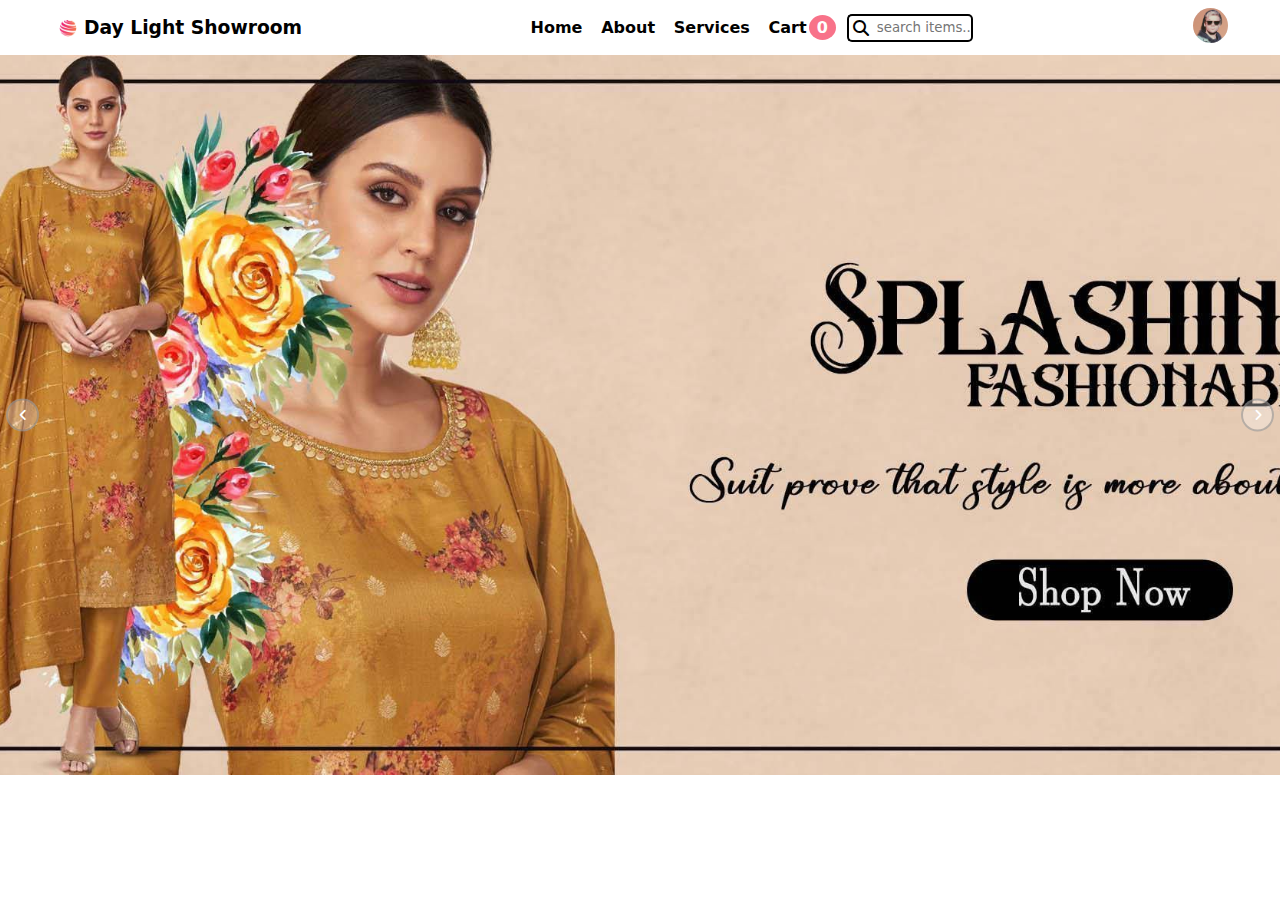
<file: index.html>
<!DOCTYPE html>
<html lang="en">
<head>
    <meta charset="UTF-8">
    <meta name="viewport" content="width=device-width, initial-scale=1.0">
    <title>Shopy</title>
    <link rel="stylesheet" href="/style/index.css">
    <script src="./js/main.js" defer></script>
    <script src="./js/header.js" defer></script>
    <script src="./js/slider.js" defer></script>
    <link rel="stylesheet" href="./style/header.css" />
    <link rel="stylesheet" href="https://cdnjs.cloudflare.com/ajax/libs/font-awesome/6.6.0/css/all.min.css" />
</head>
<body>

    <!-- header -->
    <div id="header-placeholder"></div>

    
      <!-- slider -->
      <section class="slider-container">
        <div class="slider">
          <img src="./assets/banner1.jpg" alt="" class="slide" />
          <img src="./assets/banner2.jpg" alt="" class="slide" />
          <img src="./assets/banner3.jpg" alt="" class="slide" />
          <img src="./assets/banner4.jpg" alt="" class="slide" />
        </div>
    
        <button class="slideBtn " id="next" onclick="nextSlide()">
          <i class="fa-solid fa-angle-right"></i>
        </button>
        <button class="slideBtn" id="prev" onclick="prevSlide()">
          <i class="fa-solid fa-angle-left"></i>
        </button>
      </section>



    <!-- card Item -->
     <div class="card-container">
        <!-- dynamically loaded by javascript -->

        <!-- <div class="card">
            <img src="https://i.imgur.com/YaSqa06.jpeg" alt="">
            <div class="card-info">
                <h2>Styles Red Headphone</h2>
                <div class="rate-delivery">
                    <p class="card-rating"> ⭐ <span>4.5</span></p>
                    <span class="delivery-time">45-50 mins</span>
                </div>
                <div class="box">
                    <span>$100</span>
                    <button>Buy Now</button>
                </div>
            </div>
        </div> -->
     </div>
</body>
</html>
</file>
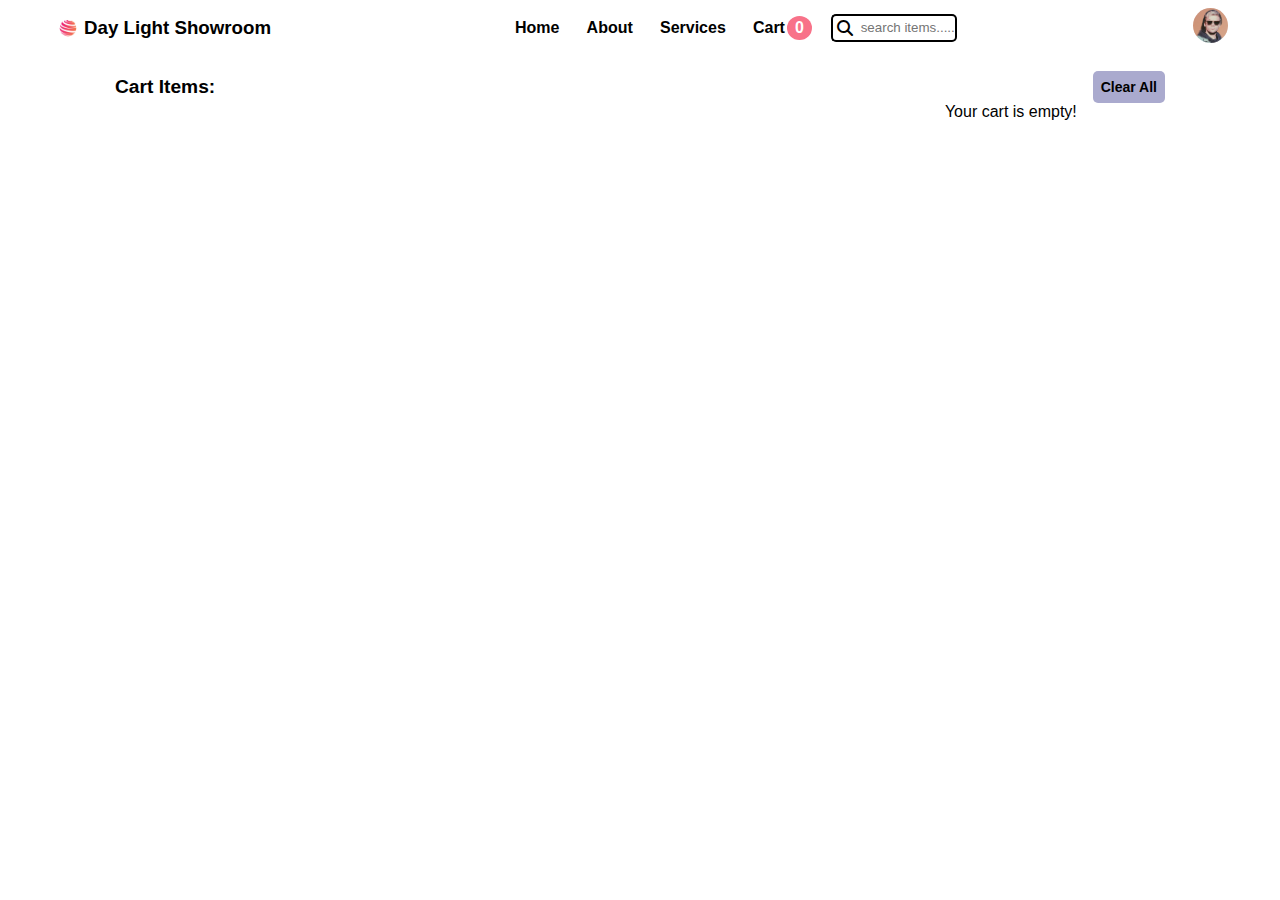
<file: cart.html>
<!DOCTYPE html>
<html lang="en">
<head>
    <meta charset="UTF-8">
    <meta name="viewport" content="width=device-width, initial-scale=1.0">
    <title>Cart</title>
    <link rel="stylesheet" href="./style/header.css">
    <link rel="stylesheet" href="./style/cart.css">
    <script src="./js/header.js" defer></script>
    <script src="./js/cart.js" defer></script>
    <link rel="stylesheet" href="https://cdnjs.cloudflare.com/ajax/libs/font-awesome/6.6.0/css/all.min.css" />
</head>
<body>
    <!-- Header -->
    <div id="header-placeholder"></div>

    <!-- Cart container -->
    <div class="cart-container">
        <div class="headLine">
            <h1>Cart Items:</h1>
            <p class="clearAll">Clear All</p>
        </div>
        <div class="product-container">
            <!-- <div class="products">
                <div class="item">
                    <div class="item-info">
                        <i class="fa-solid fa-bowl-food icon"></i>
                        <p class="food-title">Food title</p>
                    </div>
                   <div class="action-and-price">
                        <div class="actions">
                            <button class="quantity-increase-btn">+</button>
                            <p class="quantity">5</p>
                            <button class="quantity-decrease-btn">-</button>
                        </div>
        
                        <p class="totalPrice">$420</p>
                   </div>
                </div>
            </div> -->
            
            <div class="bill-details">
                <strong>Bill Details:</strong>
                <div class="item">
                    <p>Item Total</p>
                    <p class="totalItem">$220</p>
                </div>
                <div class="item">
                    <p>Delivery partner fee</p>
                    <p>$20</p>
                </div>
                <div class="item">
                    <p>Extra discount for you</p>
                    <p>$40</p>
                </div>
    
                <div class="divider"></div>
    
                <div class="item">
                    <p>Delivery tip</p>
                    <p>Add tip</p>
                </div>     
                <div class="item">
                    <p>Platform fee</p>
                    <p>$6</p>
                </div>   
                <div class="item">
                    <p>GST and Restaurent Charges</p>
                    <p>$13.8</p>
                </div>
    
                <div class="divider"></div>
    
                <div class="to-pay">
                    <p>To Pay</p>
                    <p class="totalPay">$224</p>
                </div>
            </div>
        </div>
    </div>
</body>
</html>
</file>
<file: style/index.css>
* {
    margin: 0%;
    padding: 0%;
    box-sizing: border-box;
    font-family: sans-serif;
}

.upper-message {
    height: 5vh;
    width: 100%;
    background-color: #E74694;
    text-align: center;
    font-size: 20px;
    padding-top: 5px;
    color: white;
}

/* ____Product Card___ */

.card-container {
    width: 90%;
    margin: 1rem auto;
}

.card {
    margin-top: 4rem;
    width: 100%;
    align-items: center;
    border-radius: 5px;
    border: solid grey 2px;
    padding: 1rem;
}

.card .img-wrapper {
    display: flex;
    justify-content: center;
    align-items: center;
}

.card img {
    width: 100%;
    height: 250px;
    background-size: cover;
}

.card-info {
    margin-top: 1rem;
}

.card-info .rate-delivery {
    margin-top: .3rem;
    display: flex;
    align-items: center;
    gap: 22px;
}
.card-info .rate-delivery .delivery-time {
    font-size: 1.2rem;
    color: grey;
    font-weight: 700;
    margin-top: 5px;
}


.card-rating {
    font-size: 1rem;
}

.card-rating span {
    background-color: rgb(216, 84, 150);
    color: white;
    padding: 3px;
    border-radius: 3px;
    margin-left: 5px;
}

.box {
    margin-top: .5rem;
    display: flex;
    align-items: center;
    justify-content: space-between;
}

.box span {
    font-size: 1.2rem;
    color: black;
    font-weight: 700;
}

.box button {
    background-color: #E74694;
    color: white;
    border: none;
    padding: 6px 9px;
    border-radius: 5px;
    border: 1px solid #E74694;
    cursor: pointer;
}

.box button:hover {
    background-color: white;
    color: #E74694;
}

@media (min-width: 768px) {
    .card-container {
        width: 60%;
        margin: 1rem auto;
    }

    .card {
        padding: 2rem;
    }
}

@media (min-width: 1024px) {
    .card-container {
        width: 90%;
        display: flex;
        justify-content: space-between;
        flex-wrap: wrap;
    }

    .card {
        border: none;
        width: 23%;
        padding: 1rem;
    }
}
</file>
<file: style/header.css>
* {
  margin: 0;
  padding: 0;
  box-sizing: border-box;
  font-family: system-ui, -apple-system, BlinkMacSystemFont, "Segoe UI", Roboto,
    Oxygen, Ubuntu, Cantarell, "Open Sans", "Helvetica Neue", sans-serif;
}

/* removing blue hightligh for mobiles when pressed something */
div,
input,
textarea,
button,
select,
a {
    -webkit-tap-highlight-color: transparent;
}


/* navbar */
.navbar {
  display: flex;
  justify-content: space-between;
  align-items: center;
  padding: 8px 12px;
  position: relative;
  max-width: 1200px;
  margin: auto;
}


/* ---- daylight showroom and logo ----- */
.weblogo {
  display: flex;
  align-items: center;
  text-decoration: none;
  color: black;
}

.weblogo img {
  height: 32px;
  width: 32px;
}

.weblogo h3 {
  font-weight: 600;
}


/* ---  navLinks --- */
.navlinks {
  display: none;
  width: 45%;
  min-width: 200px;
  max-width: 450px;
}

@media screen and (min-width: 700px) {
  .navlinks {
    display: flex;
    justify-content: space-between;
    align-items: center;
  }
}

.navlinks li {
  list-style: none;
}

.navlinks li a {
  color: black;
  text-decoration: none;
  padding: 6px 8px;
  cursor: pointer;
  font-weight: 600;
}

.navlinks li a:hover {
  color: #047f95;
}

.CartLink{
  display: flex;
  align-items: center;
  gap: 2px;
}

.itemsCount {
  background-color: rgb(248, 114, 137);
  display: inline-block;
  text-align: center;
  padding: 3px 8px;
  color: white;
  font-weight: 600;
  border-radius: 50%;
}



/* ---- userProfile ----*/

.userControl {
  display: flex;
  align-items: center;
  gap: 6px;
}

.userProfile {
  position: relative;

}

.userProfile img {
  height: 35px;
  width: 35px;
  border-radius: 50%;
  cursor: pointer;

}

/* ---- menu button ----- */
.menuBtn {
  font-size: 20px;
  border-radius: 4px;
  padding: 2px 6px;
  border: 2px solid rgb(128, 128, 128, 0.3);
  color: gray;
  cursor: pointer;
  text-align: left;
  border: none;
  background-color: transparent;
  color: black;
}

@media screen and (min-width: 700px) {
  .menuBtn {
    display: none;
  }
}


/* ---- dropDown ------ */

.dropdown {
    display: none;
    position: absolute;
    right: 3px;
    border: 2px solid rgb(128, 128, 128, 0.2);
    margin-top: 8px;
    background-color: white;
    border-radius: 8px;
    min-width: 180px;
    font-size: 14px;
    z-index: 20;
  }

.dropdown .info {
  padding: 8px 12px;
  border-bottom: 1px solid rgba(128, 128, 128, 0.3);
}

.accControl li {
  border-bottom: 1px solid rgba(128, 128, 128, 0.3);
  list-style: none;
}
.accControl li a {
  text-decoration: none;
  color: black;
  display: block;
  padding: 10px 12px;
}

.accControl li a:hover {
  background-color: rgb(128, 128, 128, 0.2);
}

.show {
    display: block;
}


/* --- menu --- */
.menu {
  position: absolute;
  background-color: white;
  height: 0;
  overflow:hidden;
  top: 100%;
  width: 100%;
  left: 0;
  transition: all .2s linear;
  z-index: 10;
}

@media screen and (min-width: 700px) {
  .menu {
    display: none;
  }
}

.menuList {
  padding: 8px 12px;
}

.menuList li {
  list-style: none;

}

.menuList li a {
  text-decoration: none;
  display: block;
  color: black;
  /* background-color: red; */
  padding: 8px;
  box-shadow: 0px 0.5px rgba(128, 128, 128, 0.2);
}

.menuList li a:hover{
  background-color:#047f95;
  color: white;
  padding-left: 12px;
  transition: all .2s linear;
}


/* ----slider css ---- */

.slider-container {
  position: relative;
  max-width: 1600px;
  margin: auto;
}

.slider {
  height: 30vh;
  position: relative;
  overflow: hidden;
}

.slider img {
  position: absolute;
  height: 100%;
  width: 100%;
  object-fit: cover;
  transition: all .3s ease;

}

/* search box start */
.search-box {
  display: flex;
}

.search-bar {
  width: 100px;
  border: 2px solid black;
  border-left: none;
  border-top-right-radius: 5px;
  border-bottom-right-radius: 5px;
}

.search-bar:focus {
  outline: none; /* Removes the focus border */
}

.fa-magnifying-glass {
  border: 2px solid black;
  padding: 4px;
  border-right: none;
  border-top-left-radius: 5px;
  border-bottom-left-radius: 5px;
}

@media screen and (min-width: 370px){
  .slider {
    height: 40vh;
  }
}

@media screen and (min-width: 500px){
  .slider {
    height: 60vh;
  }
}

@media screen and (min-width: 1000px){
  .slider {
    height: 80vh;
  }
}

.slideBtn {
  position: absolute;
  top: 50%;
  transform: translateY(-50%);
  background: rgba(255, 255, 255,0.3);
  width: 33px;
  height: 33px;
  border: 2px solid rgb(128, 128, 128, 0.5);
  border-radius: 50%;
  color: white;
  cursor: pointer;
  z-index: 9;
}

#prev {
  left: 6px;
}

#next {
  right: 6px;
}
</file>
<file: style/cart.css>
* {
    margin: 0;
    padding: 0;
    box-sizing: border-box;
    font-family: Arial, sans-serif;
}

.cart-container {
    width: 100%;
    padding: 1rem 1rem;
}

.cart-container .headLine {
    display: flex;
    justify-content: space-between;
    align-items: center;
}

.cart-container .headLine h1 {
    font-size: 1.2rem;
}

.cart-container .headLine p {
    background-color: rgb(170, 170, 206);
    padding: 8px;
    font-size: 14px;
    border-radius: 5px;
    font-weight: bolder;
}

.cart-container .headLine p:hover {
    cursor: pointer;
}

.cart-container .product-container {
    display: flex;
    flex-direction: column-reverse;
}

.products .item {
    margin-top: 1rem;
    display: flex;
    justify-content: space-between;
    align-items: center;
}

 .products .item .item-info {
    display: flex;
    justify-content: space-between;
    align-items: center;
    gap: 4px;
}

.products .item .item-info .icon {
    font-size: 14px;
    color: rgb(75, 130, 75);
}

.products .item .item-info .food-title {
    font-size: 14px;
    color: rgb(75, 130, 75);
    max-width: 110px;
    overflow: hidden;
    text-overflow: ellipsis;
    white-space: nowrap;
}

.products .item .action-and-price {
    display: flex;
    justify-content: space-evenly;
    align-items: center;
    gap: 20px;
}

.products .item .action-and-price .actions {
    border: 1px solid rgb(75, 130, 75);
    border-radius: 4px;
    display: flex;
    align-items: center;
}

.products .action-and-price .actions button, .quantity {
    border: none;
    font-size: 14px;
    color: rgb(75, 130, 75);
    padding: 4px 8px;
    background-color: transparent;
}

.products .action-and-price .actions button:hover {
    cursor: pointer;
}

.products .action-and-price .totalPrice {
    font-size: 12px;
    color: rgb(75, 130, 75);
    min-width: 50px;
    text-align: right;
}

.bill-details {
    margin-top: 2rem;
}

.bill-details .item {
    margin-top: 8px;
    display: flex;
    justify-content: space-between;
    align-items: center;
}

.bill-details .item p {
    font-size: 13px;
    color: #333;
}

.bill-details .divider {
    margin: 1rem 0; 
    width: 100%;
    height: 1px; 
    background-color: #c9bfbf;
}

.bill-details .to-pay {
    display: flex;
    justify-content: space-between;
    align-items: center;
}

.bill-details .to-pay p {
    padding-left: 0;
    padding-right: 0;
    font-size: 1rem;
    font-weight: bold;
}

@media (min-width: 768px) {
    .cart-container {
        width: 100%;
        display: flex;
        flex-direction: column;
        justify-content: center;
        align-items: center;
    }

    .cart-container .headLine {
        min-width: 510px;
    }

    .cart-container .product-container {
        width: 70%;
    }

    .products .item .item-info .food-title {
        font-size: 14px;
        color: #333;
        max-width: 350px;
        overflow: hidden;
        text-overflow: ellipsis;
        white-space: nowrap;
    }

    .products .action-and-price .totalPrice {
        font-size: 15px;
        min-width: 80px;
        text-align: right;
    }

    .bill-details strong {
        font-size: 1.2rem;
    }

    .bill-details .item p {
        font-size: 16px;
    }

    .bill-details .to-pay p {
        font-size: 1.2rem;
    }
}

@media (min-width: 1024px) {
    .cart-container .headLine {
        min-width: 1050px;   
    }

    .cart-container .product-container {
        display: flex;
        flex-direction: row-reverse;
        justify-content: space-between;
    }

    .products {
        margin-top: 1rem;
        width: 55%;
    } 

    .products .item {
        margin-top: 0;
        margin-bottom: 1rem;
        display: flex;
        align-items: center;
        padding: 1rem;
        border-radius: 8px;
        background-color: #eee5e5;
    }

    .products .action-and-price .totalPrice {
        min-width: 100px;
        text-align: right;
    }

    .bill-details {
        width: 40%;
        max-height: 300px;
        margin-top: 1rem;
        padding: 1rem;
        border-radius: 8px;
        background-color: #eee5e5;
    }
}
</file>
